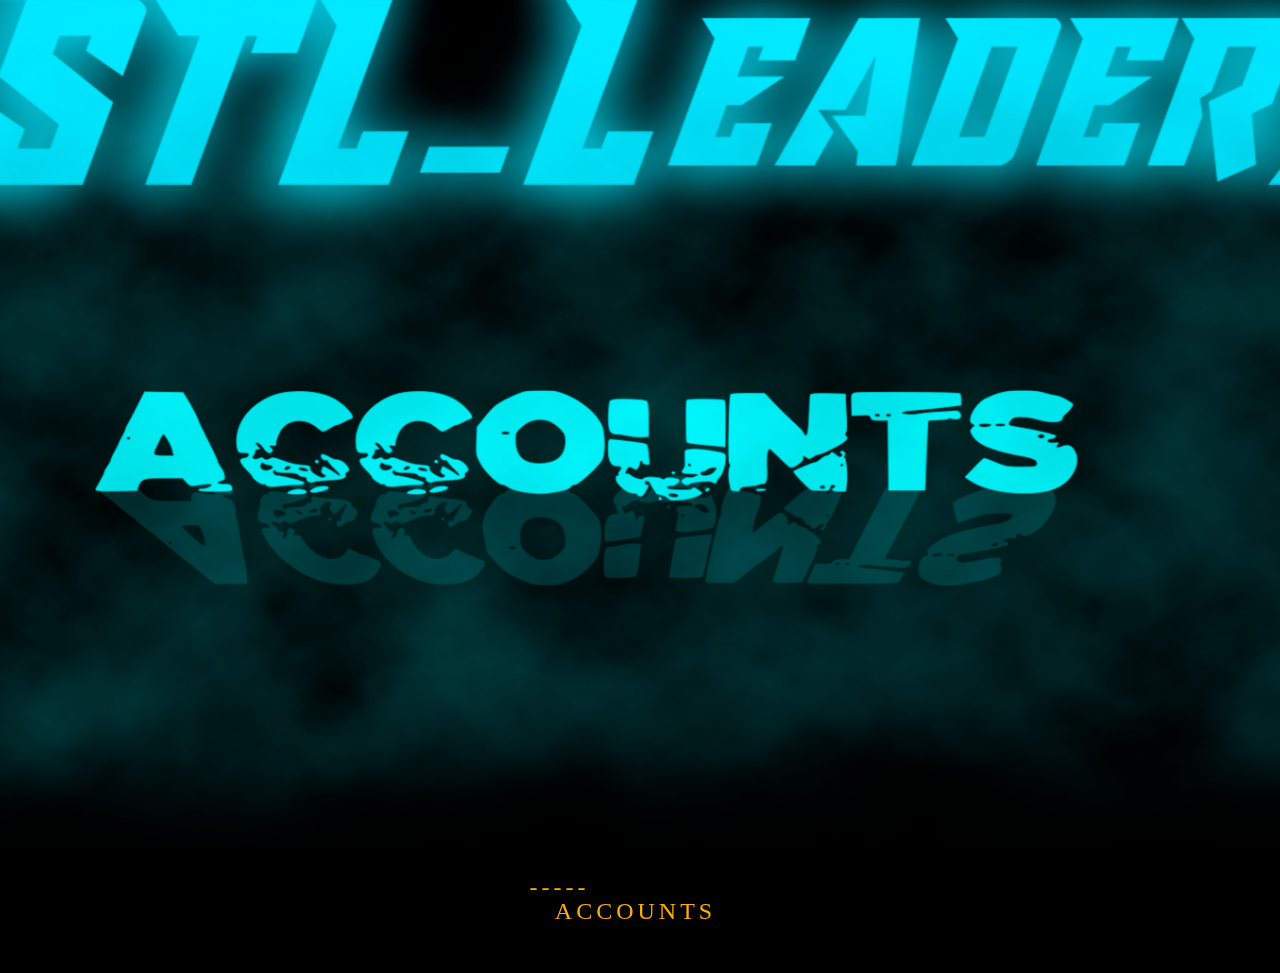
<file: index.html>
<!DOCTYPE html>
<html lang="en">
<head>
  <meta charset="UTF-8">
  <title>ESTL_LeaderZ ACCOUNTS</title>
  <link rel="stylesheet" href="styles.css">
</head>
<body>
  <center><img height="850px" src="web.png" alt="Web.logo" </body></center>
<center><a href="http://127.0.0.1:5500/page2.html">
  <span>---------</span>
  <span></span>
  <span></span>
  <span></span>
ACCOUNTS</a></center>>
</body>
</html>
</file>
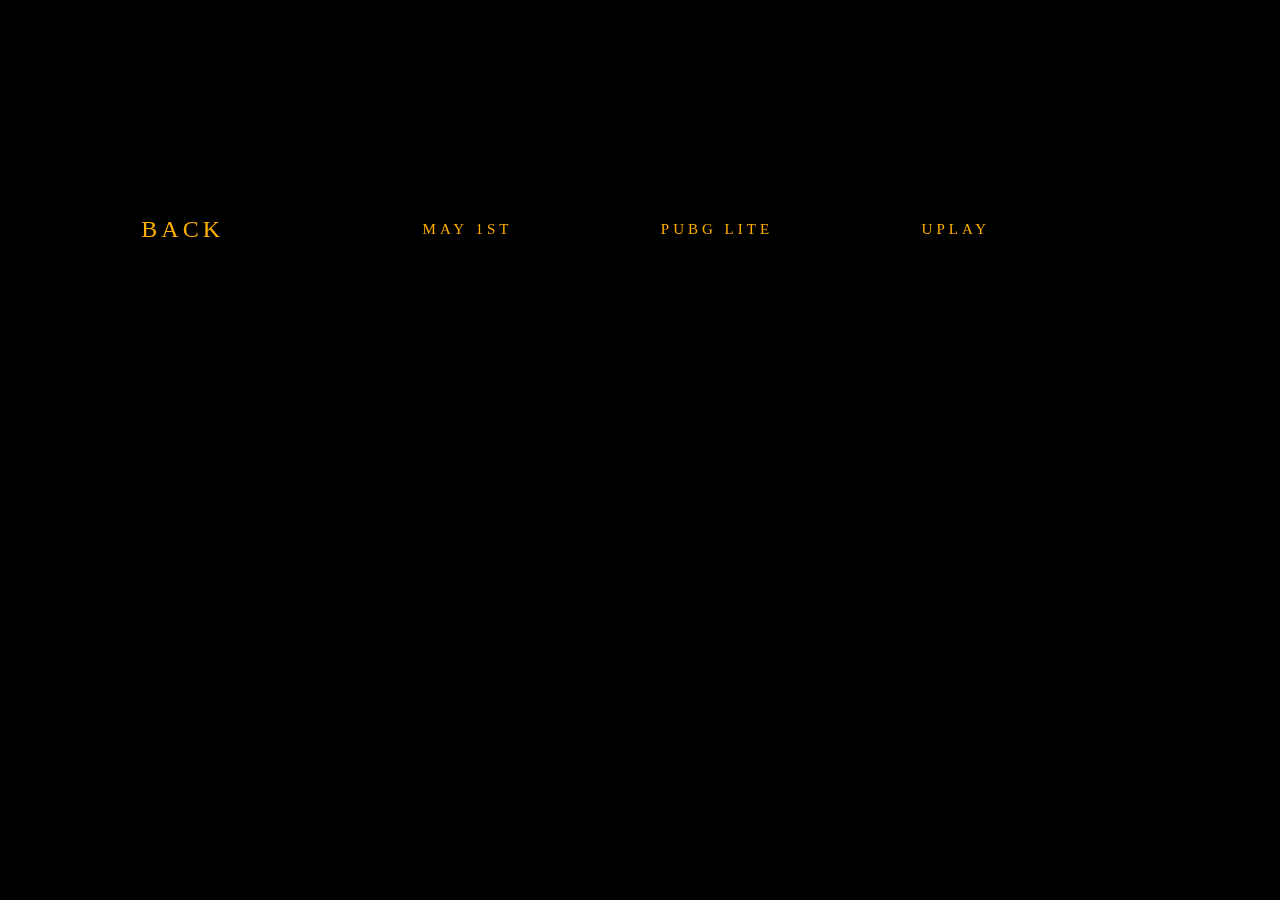
<file: page2.html>
<!DOCTYPE html>
<html lang="en">
<head>
  <meta charset="utf-8">
  <title>ESTL_LeaderZ Accounts</title>
  <link rel="stylesheet" href="styles.css">
</head>
<body>
  <div>
<a href="http://127.0.0.1:5500/index.html">
  <span>-----</span>
  <span></span>
  <span></span>
  <span></span>
  Back</a>
  </div>>
  <i><em>hello</em></i>>
<p style="">:&nbsp;<a href="" style="font-size: 15px; background-color: rgba(249, 249, 249, 0);">May 1st</a><br></p>
<p style="">:&nbsp;<a href="https://mega.nz/file/KUd0WILa#GfzRjOR3N0AxIcbW0aG8GHVPXxboSj_fx-IPhg3R_KU" style="font-size: 15px; background-color: rgba(249, 249, 249, 0);">Pubg Lite</a><br></p>

<p style="">:&nbsp;<a href="https://mega.nz/file/5dYWkIKZ#C9__nmWegTvmtc4ouUdhbGjaSbBMudA829F2IfcOab0" style="font-size: 15px; background-color: rgba(249, 249, 249, 0);">Uplay</a><br></p>

<p style="">:&nbsp;<a href="" style="font-size: 15px; background-color: rgba(249, 249, 249, 0);"></a><br></p>

<p style="">:&nbsp;<a href="" style="font-size: 15px; background-color: rgba(249, 249, 249, 0);"></a><br></p>

<p style="">:&nbsp;<a href="" style="font-size: 15px; background-color: rgba(249, 249, 249, 0);"></a><br></p>

<p style="">:&nbsp;<a href="" style="font-size: 15px; background-color: rgba(249, 249, 249, 0);"></a><br></p>

<p style="">:&nbsp;<a href="" style="font-size: 15px; background-color: rgba(249, 249, 249, 0);"></a><br></p>

<p style="">:&nbsp;<a href="" style="font-size: 15px; background-color: rgba(249, 249, 249, 0);"></a><br></p>

<p style="">:&nbsp;<a href="" style="font-size: 15px; background-color: rgba(249, 249, 249, 0);"></a><br></p>

<p style="">:&nbsp;<a href="" style="font-size: 15px; background-color: rgba(249, 249, 249, 0);"></a><br></p>


  <body style="background-color:black;">
</html>
</file>
<file: styles.css>
*{
  box-sizing: border-box;
font-family: consolas;
margin: 0;
padding: 0;
}

body{
align-items: center;
background: #000000;
display: flex;
flex-flow: row wrap;
justify-content: center;
min-height: 100vh;
}

a{
color:  #00ff00;
display: inline-block;
font-size: 24px;
letter-spacing: 4px;
margin: 20px 40px;
padding: 24px 30px;
position: relative;
overflow: hidden;
text-decoration: darkcyan;
text-transform: uppercase;
transition: .5s;
  -webkit-box-reflect: below 1px linear-gradient(tranparent, #ffffff);
}

a:nth-child(1) {
filter: hue-rotate(290deg);
}
a:nth-child(2) {
  filter: hue-rotate(110deg);
}
a:nth-child(3) {
  filter: hue-rotate(290deg);
}

a:hover{
background: #ff0066;
box-shadow: 0 0 5px, #ffffff 0 0 25px #ffffff, #ffffff 0 0 50px, #ffffff 0 0 200px;   
}

a span{
display: block;
position: absolute;
}

a span:nth-child(1){
  animation: animate1 1s linear infinite;
  background: linear-gradient(90deg, transparent #03e9f4);
  height: 2px;
  left: -100px;
  top: 0px;
  width: 100%;
}

@keyframes animate1{
  0%{
    left: -100%;
  }

  50%, 100%{
left: 100%;
  }
</file>
